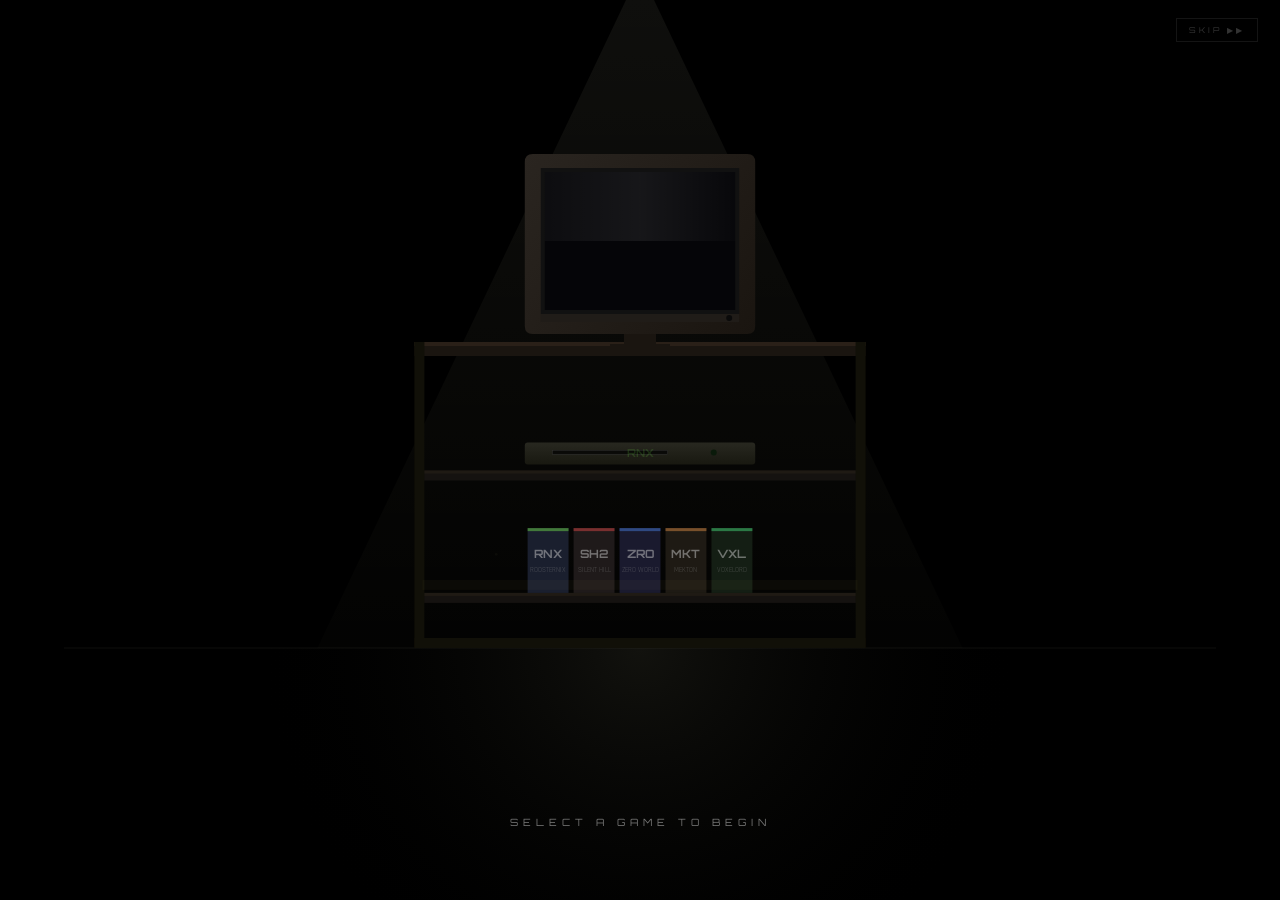
<file: index.html>
<!DOCTYPE html>
<html lang="en">
<head>
<meta charset="UTF-8">
<meta name="viewport" content="width=device-width, initial-scale=1.0">
<title>ROOSTERNIX</title>
<link href="https://fonts.googleapis.com/css2?family=Orbitron:wght@400;700;900&family=Rajdhani:wght@500;600&display=swap" rel="stylesheet">
<style>
*,*::before,*::after{box-sizing:border-box;margin:0;padding:0}
html,body{width:100%;height:100%;overflow:hidden;background:#000;font-family:'Rajdhani',sans-serif;cursor:default}

/* ── STAGES ── */
#stage-room,#stage-inspect,#stage-insert,#stage-boot{
  position:fixed;inset:0;z-index:10;
  transition:opacity .8s ease;
}
.hidden{opacity:0!important;pointer-events:none!important}
.gone{display:none!important}

/* ══════════════════════════════════════════
   STAGE 1 — ROOM
══════════════════════════════════════════ */
#stage-room{background:#000}
#room-canvas{position:absolute;inset:0;width:100%;height:100%}

/* Prompt text */
.room-prompt{
  position:absolute;bottom:8%;left:50%;transform:translateX(-50%);
  font-family:'Orbitron',sans-serif;font-size:10px;letter-spacing:5px;
  color:rgba(255,255,255,0.45);animation:fpulse 2s ease-in-out infinite;
  text-align:center;pointer-events:none;white-space:nowrap;
}
@keyframes fpulse{0%,100%{opacity:.3}50%{opacity:.8}}

/* ══════════════════════════════════════════
   STAGE 2 — INSPECT (360 spin)
══════════════════════════════════════════ */
#stage-inspect{
  background:radial-gradient(ellipse 60% 60% at 50% 50%,#0a0a0a 0%,#000 100%);
  display:flex;flex-direction:column;align-items:center;justify-content:center;
  perspective:900px;
}

.inspect-label{
  font-family:'Orbitron',sans-serif;font-size:9px;letter-spacing:6px;
  color:rgba(125,255,79,0.5);margin-bottom:2.5rem;animation:fpulse 2s infinite;
}

/* 3D case wrapper */
#case-3d{
  position:relative;
  width:130px;height:190px;
  transform-style:preserve-3d;
  transform:rotateY(0deg) rotateX(8deg);
  cursor:grab;
  transition:box-shadow .3s;
}
#case-3d:active{cursor:grabbing}

.face{
  position:absolute;
  backface-visibility:hidden;
}
/* Front */
.face-front{
  width:130px;height:190px;
  transform:translateZ(8px);
  background:linear-gradient(145deg,#1a1f2e 0%,#0d1018 100%);
  border:1px solid rgba(125,255,79,0.3);
  display:flex;flex-direction:column;align-items:center;justify-content:center;
  gap:10px;overflow:hidden;box-shadow:inset 0 0 30px rgba(0,0,0,0.5);
}
.face-front::before{
  content:'';position:absolute;inset:0;
  background:linear-gradient(135deg,rgba(255,255,255,0.06) 0%,transparent 50%);
}
.case-logo{
  font-family:'Orbitron',sans-serif;font-size:15px;font-weight:900;letter-spacing:3px;
  color:#7dff4f;text-shadow:0 0 20px rgba(125,255,79,0.8);z-index:1;
}
.case-title{
  font-family:'Orbitron',sans-serif;font-size:7px;letter-spacing:4px;
  color:rgba(200,230,200,0.7);z-index:1;text-align:center;line-height:1.8;
}
.case-stripe{width:100%;height:3px;background:linear-gradient(90deg,transparent,#7dff4f,transparent);z-index:1}
.case-year{font-size:8px;letter-spacing:3px;color:rgba(125,255,79,0.4);z-index:1;font-family:'Orbitron',sans-serif}

/* Back */
.face-back{
  width:130px;height:190px;
  transform:rotateY(180deg) translateZ(8px);
  background:linear-gradient(145deg,#111418 0%,#0a0d10 100%);
  border:1px solid rgba(100,100,100,0.2);
  display:flex;flex-direction:column;align-items:center;justify-content:flex-start;
  padding:14px 12px;gap:8px;
}
.back-bar{width:100%;height:40px;background:#000;border:1px solid #222;display:flex;align-items:center;justify-content:center}
.back-text{font-size:7px;letter-spacing:2px;color:#555;line-height:1.8;text-align:left;width:100%}
.back-rating{font-family:'Orbitron',sans-serif;font-size:9px;color:#7dff4f;letter-spacing:3px;margin-top:auto}

/* Spine */
.face-spine{
  width:16px;height:190px;
  left:0;transform:rotateY(-90deg) translateZ(0px);
  background:linear-gradient(180deg,#1a2a1a,#0d180d);
  border-right:1px solid rgba(125,255,79,0.15);
  display:flex;align-items:center;justify-content:center;
}
.spine-text{
  font-family:'Orbitron',sans-serif;font-size:6px;letter-spacing:3px;color:#4db82e;
  writing-mode:vertical-rl;text-orientation:mixed;
}

/* Right spine */
.face-spine-r{
  width:16px;height:190px;
  right:0;left:auto;transform:rotateY(90deg) translateZ(0px);
  background:linear-gradient(180deg,#111,#0a0a0a);
}

/* Top/Bottom */
.face-top{width:130px;height:16px;top:0;transform:rotateX(90deg) translateZ(0px);background:#1a2a1a;border-bottom:1px solid rgba(125,255,79,0.1)}
.face-bottom{width:130px;height:16px;bottom:0;top:auto;transform:rotateX(-90deg) translateZ(0px);background:#111;border-top:1px solid #1a1a1a}

/* spotlight under case */
.case-light{
  position:absolute;bottom:-60px;left:50%;transform:translateX(-50%);
  width:200px;height:50px;
  background:radial-gradient(ellipse,rgba(125,255,79,0.12) 0%,transparent 70%);
  pointer-events:none;
}

.inspect-hint{
  margin-top:3rem;font-family:'Orbitron',sans-serif;font-size:8px;
  letter-spacing:5px;color:rgba(255,255,255,0.3);text-align:center;line-height:2;
}

.inspect-btn{
  margin-top:1.5rem;padding:10px 30px;
  background:rgba(125,255,79,0.08);border:1px solid rgba(125,255,79,0.4);
  color:#7dff4f;font-family:'Orbitron',sans-serif;font-size:10px;
  letter-spacing:5px;cursor:pointer;
  clip-path:polygon(10px 0,100% 0,calc(100% - 10px) 100%,0 100%);
  transition:all .2s;
}
.inspect-btn:hover{background:rgba(125,255,79,0.15);box-shadow:0 0 20px rgba(125,255,79,0.2);text-shadow:0 0 10px rgba(125,255,79,0.8)}

/* ══════════════════════════════════════════
   STAGE 3 — INSERT
══════════════════════════════════════════ */
#stage-insert{
  background:#000;
  display:flex;flex-direction:column;align-items:center;justify-content:center;
  gap:2rem;
}
#insert-canvas{position:absolute;inset:0;width:100%;height:100%}
.insert-ui{position:relative;z-index:2;display:flex;flex-direction:column;align-items:center;gap:1.5rem}
.insert-label{
  font-family:'Orbitron',sans-serif;font-size:10px;letter-spacing:6px;
  color:rgba(255,255,255,0.4);animation:fpulse 2s infinite;
}

/* The case to drag into console */
#insert-case{
  width:80px;height:116px;
  background:linear-gradient(145deg,#1a1f2e,#0d1018);
  border:1px solid rgba(125,255,79,0.4);
  display:flex;flex-direction:column;align-items:center;justify-content:center;
  gap:6px;cursor:grab;
  box-shadow:0 0 20px rgba(125,255,79,0.1);
  transition:box-shadow .2s;
  user-select:none;position:relative;z-index:20;
  touch-action:none;
}
#insert-case:active{cursor:grabbing;box-shadow:0 0 30px rgba(125,255,79,0.3)}
#insert-case.dragging-case{position:fixed;z-index:100;pointer-events:none}
.ic-logo{font-family:'Orbitron',sans-serif;font-size:9px;font-weight:900;letter-spacing:2px;color:#7dff4f;text-shadow:0 0 10px rgba(125,255,79,0.8)}
.ic-sub{font-size:6px;letter-spacing:3px;color:rgba(125,255,79,0.4);font-family:'Orbitron',sans-serif}

/* Slot target */
#console-slot{
  width:120px;height:18px;
  background:#000;border:1px solid #222;border-radius:2px;
  box-shadow:inset 0 2px 8px rgba(0,0,0,1);
  position:relative;overflow:hidden;transition:border-color .2s,box-shadow .2s;
}
#console-slot.slot-hot{border-color:#7dff4f;box-shadow:inset 0 2px 8px rgba(0,0,0,1),0 0 20px rgba(125,255,79,0.4)}
.slot-inner-glow{position:absolute;inset:0;background:linear-gradient(90deg,transparent,rgba(125,255,79,0.08),transparent);animation:slg 2s ease-in-out infinite}
@keyframes slg{0%,100%{transform:translateX(-100%)}50%{transform:translateX(100%)}}
.slot-label-text{font-family:'Orbitron',sans-serif;font-size:6px;letter-spacing:3px;color:rgba(255,255,255,0.2);text-align:center;margin-top:6px}

.insert-arrow{
  font-family:'Orbitron',sans-serif;font-size:9px;letter-spacing:4px;
  color:rgba(125,255,79,0.3);animation:arrowbounce 1.5s ease-in-out infinite;
}
@keyframes arrowbounce{0%,100%{transform:translateY(0)}50%{transform:translateY(6px)}}

/* ══════════════════════════════════════════
   STAGE 4 — BOOT (Xbox style)
══════════════════════════════════════════ */
#stage-boot{
  background:#000;
  display:flex;flex-direction:column;align-items:center;justify-content:center;
  overflow:hidden;
}
#boot-canvas{position:absolute;inset:0;width:100%;height:100%}
.boot-ui{position:relative;z-index:2;display:flex;flex-direction:column;align-items:center;justify-content:center;gap:0;width:100%;height:100%}

/* ══════════════════════════════════════════
   GAME CASES IN ROOM — click targets
══════════════════════════════════════════ */
.case-hit{
  position:absolute;cursor:pointer;
  background:transparent;border:none;outline:none;
}
.case-hit:hover .case-hit-glow{opacity:1}
.case-hit-glow{
  position:absolute;inset:-4px;
  border:1px solid rgba(125,255,79,0.6);
  opacity:0;transition:opacity .2s;
  box-shadow:0 0 12px rgba(125,255,79,0.4);
  pointer-events:none;
}
</style>
</head>
<body>

<!-- STAGE 1: ROOM -->
<div id="stage-room">
  <canvas id="room-canvas"></canvas>
  <div class="room-prompt" id="room-prompt">SELECT A GAME TO BEGIN</div>
  <div style="position:absolute;top:18px;right:22px;font-family:'Orbitron',sans-serif;font-size:8px;letter-spacing:3px;color:rgba(255,255,255,0.2);cursor:pointer;z-index:50;padding:6px 12px;border:1px solid rgba(255,255,255,0.08)" onclick="window.location.href='index.html'" title="Skip intro">SKIP ▶▶</div>
</div>

<!-- STAGE 2: INSPECT -->
<div id="stage-inspect" class="hidden">
  <div class="inspect-label">INSPECT CASE — DRAG TO ROTATE</div>
  <div style="position:relative;display:flex;align-items:center;justify-content:center">
    <div id="case-3d">
      <div class="face face-front">
        <div class="case-stripe"></div>
        <div class="case-logo">RNX</div>
        <div class="case-title">ROOSTERNIX<br>PERSONAL OS</div>
        <div class="case-stripe"></div>
        <div class="case-year">2025</div>
      </div>
      <div class="face face-back">
        <div class="back-bar"><span style="font-family:'Orbitron',sans-serif;font-size:7px;color:#4db82e;letter-spacing:2px">ROOSTERNIX.GITHUB.IO</span></div>
        <div class="back-text">A personal website OS experience.<br>Links / Projects / About / Donate.<br>Enter at your own risk.<br><br>Contains: Y2K aesthetics,<br>space exploration, and<br>retro console energy.</div>
        <div class="back-rating">RATED: E+</div>
      </div>
      <div class="face face-spine"><div class="spine-text">ROOSTERNIX // 2025</div></div>
      <div class="face face-spine-r"></div>
      <div class="face face-top"></div>
      <div class="face face-bottom"></div>
    </div>
    <div class="case-light"></div>
  </div>
  <div class="inspect-hint">DRAG TO ROTATE &nbsp;|&nbsp; SCROLL TO ZOOM</div>
  <button class="inspect-btn" id="inspectDoneBtn">INSERT GAME ▶</button>
</div>

<!-- STAGE 3: INSERT -->
<div id="stage-insert" class="hidden">
  <canvas id="insert-canvas"></canvas>
  <div class="insert-ui">
    <div class="insert-label" id="insertLabel">DRAG CASE INTO THE CONSOLE SLOT</div>
    <div id="insert-case">
      <div class="ic-logo">RNX</div>
      <div class="ic-sub">ROOSTERNIX</div>
    </div>
    <div class="insert-arrow">▼ ▼ ▼</div>
    <div>
      <div id="console-slot">
        <div class="slot-inner-glow"></div>
      </div>
      <div class="slot-label-text">CONSOLE SLOT</div>
    </div>
  </div>
</div>

<!-- STAGE 4: BOOT -->
<div id="stage-boot" class="hidden">
  <canvas id="boot-canvas"></canvas>
</div>

<script>
/* ═══════════════════════════════════════════
   STAGE MANAGER
═══════════════════════════════════════════ */
const stages={
  room:document.getElementById('stage-room'),
  inspect:document.getElementById('stage-inspect'),
  insert:document.getElementById('stage-insert'),
  boot:document.getElementById('stage-boot'),
};
function goTo(name,delay=0){
  setTimeout(()=>{
    Object.values(stages).forEach(s=>{s.classList.add('hidden')});
    stages[name].classList.remove('hidden');
    if(name==='inspect') startInspect();
    if(name==='insert') startInsert();
    if(name==='boot') startBoot();
  },delay);
}

/* ═══════════════════════════════════════════
   STAGE 1: ROOM CANVAS
═══════════════════════════════════════════ */
(function initRoom(){
  const cv=document.getElementById('room-canvas');
  const cx=cv.getContext('2d');
  let W,H;

  const GAME_CASES=[
    {color:'#1a1f2e',accent:'#7dff4f',label:'RNX',sub:'ROOSTERNIX'},
    {color:'#1f1a1a',accent:'#ff4f4f',label:'SH2',sub:'SILENT HILL'},
    {color:'#1a1a2e',accent:'#4f8fff',label:'ZRO',sub:'ZERO WORLD'},
    {color:'#1e1a14',accent:'#ffa04f',label:'MKT',sub:'MEKTON'},
    {color:'#141e14',accent:'#4fff8f',label:'VXL',sub:'VOXELORD'},
  ];

  let hitAreas=[];
  let hoveredCase=-1;
  let selectedCase=-1;
  let t=0;

  function resize(){W=cv.width=innerWidth;H=cv.height=innerHeight;draw()}
  window.addEventListener('resize',resize);

  function drawSpotlight(){
    // Cone from top
    const cx2=W/2,topY=0,btmY=H*0.72,r=W*0.28;
    const cone=cx.createRadialGradient(cx2,topY,0,cx2,btmY,r);
    cone.addColorStop(0,'rgba(255,255,220,0.18)');
    cone.addColorStop(0.4,'rgba(255,255,200,0.08)');
    cone.addColorStop(1,'rgba(0,0,0,0)');
    cx.fillStyle=cone;
    cx.beginPath();cx.ellipse(cx2,btmY,r,r*0.35,0,0,Math.PI*2);cx.fill();

    // Beam
    cx.save();
    cx.beginPath();
    cx.moveTo(cx2-14,0);cx.lineTo(cx2-r*.9,btmY);cx.lineTo(cx2+r*.9,btmY);cx.lineTo(cx2+14,0);
    cx.closePath();
    const beam=cx.createLinearGradient(0,0,0,btmY);
    beam.addColorStop(0,'rgba(255,255,220,0.06)');
    beam.addColorStop(1,'rgba(255,255,180,0.01)');
    cx.fillStyle=beam;cx.fill();cx.restore();
  }

  function drawFloor(){
    // Floor reflection
    const floorY=H*0.72;
    const fg=cx.createRadialGradient(W/2,floorY,0,W/2,floorY,W*0.3);
    fg.addColorStop(0,'rgba(255,255,200,0.07)');fg.addColorStop(1,'transparent');
    cx.fillStyle=fg;cx.fillRect(0,floorY,W,H);
    // Floor line
    cx.strokeStyle='rgba(255,255,200,0.06)';cx.lineWidth=1;
    cx.beginPath();cx.moveTo(W*.05,floorY);cx.lineTo(W*.95,floorY);cx.stroke();
  }

  function drawTV(){
    const cx2=W/2,ty=H*0.18,tw=W*0.18,th=H*0.2;
    // TV stand/table legs
    const tableY=H*0.38,tableH=H*0.34;
    const tableW=W*0.34;

    // Table top
    cx.fillStyle='#1a1510';
    cx.fillRect(cx2-tableW/2-8,tableY,tableW+16,14);
    cx.fillStyle='#2a2018';cx.fillRect(cx2-tableW/2-8,tableY,tableW+16,4);

    // Shelf 1 (console level)
    const shelf1Y=tableY+tableH*0.42;
    cx.fillStyle='#151210';cx.fillRect(cx2-tableW/2-4,shelf1Y,tableW+8,10);
    cx.fillStyle='#1f1a14';cx.fillRect(cx2-tableW/2-4,shelf1Y,tableW+8,3);

    // Shelf 2 (games level)
    const shelf2Y=tableY+tableH*0.82;
    cx.fillStyle='#151210';cx.fillRect(cx2-tableW/2-4,shelf2Y,tableW+8,10);
    cx.fillStyle='#1f1a14';cx.fillRect(cx2-tableW/2-4,shelf2Y,tableW+8,3);

    // Table sides
    cx.fillStyle='#111008';
    cx.fillRect(cx2-tableW/2-8,tableY,10,tableH);
    cx.fillRect(cx2+tableW/2-2,tableY,10,tableH);
    // Table bottom bar
    cx.fillRect(cx2-tableW/2-8,tableY+tableH-10,tableW+16,10);

    // ── CRT TV ──
    const tvY=tableY-th-8;
    // TV body
    const tvGrad=cx.createLinearGradient(cx2-tw/2,tvY,cx2+tw/2,tvY+th);
    tvGrad.addColorStop(0,'#2a2520');tvGrad.addColorStop(1,'#1a1510');
    cx.fillStyle=tvGrad;
    // rounded rect manually
    const r=8;
    cx.beginPath();
    cx.moveTo(cx2-tw/2+r,tvY);cx.lineTo(cx2+tw/2-r,tvY);
    cx.quadraticCurveTo(cx2+tw/2,tvY,cx2+tw/2,tvY+r);
    cx.lineTo(cx2+tw/2,tvY+th-r);
    cx.quadraticCurveTo(cx2+tw/2,tvY+th,cx2+tw/2-r,tvY+th);
    cx.lineTo(cx2-tw/2+r,tvY+th);
    cx.quadraticCurveTo(cx2-tw/2,tvY+th,cx2-tw/2,tvY+th-r);
    cx.lineTo(cx2-tw/2,tvY+r);
    cx.quadraticCurveTo(cx2-tw/2,tvY,cx2-tw/2+r,tvY);
    cx.closePath();cx.fill();
    // TV screen bezel
    cx.fillStyle='#111';
    cx.fillRect(cx2-tw/2+16,tvY+14,tw-32,th-34);
    // TV screen (dark, off)
    cx.fillStyle='#050508';
    cx.fillRect(cx2-tw/2+20,tvY+18,tw-40,th-42);
    // screen reflection
    const ref=cx.createLinearGradient(cx2-tw/2+20,tvY+18,cx2+tw/2-20,tvY+18);
    ref.addColorStop(0,'rgba(255,255,255,0.03)');ref.addColorStop(.5,'rgba(255,255,255,0.07)');ref.addColorStop(1,'rgba(255,255,255,0.01)');
    cx.fillStyle=ref;cx.fillRect(cx2-tw/2+20,tvY+18,tw-40,(th-42)/2);
    // TV bottom controls row
    cx.fillStyle='#201c18';cx.fillRect(cx2-tw/2+16,tvY+th-20,tw-32,8);
    // power button dot
    cx.fillStyle='#0a0a0a';cx.beginPath();cx.arc(cx2+tw/2-26,tvY+th-16,3,0,Math.PI*2);cx.fill();
    // TV neck / base
    cx.fillStyle='#1a1510';cx.fillRect(cx2-16,tvY+th,32,12);
    cx.fillRect(cx2-30,tvY+th+10,60,6);

    // ── CONSOLE ──
    const conY=shelf1Y-28,conW=W*0.18,conH=22;
    const conX=cx2-conW/2;
    // body
    const conGrad=cx.createLinearGradient(conX,conY,conX,conY+conH);
    conGrad.addColorStop(0,'#282820');conGrad.addColorStop(1,'#181810');
    cx.fillStyle=conGrad;
    cx.beginPath();cx.roundRect(conX,conY,conW,conH,3);cx.fill();
    // disc slot
    cx.fillStyle='#0a0a08';cx.fillRect(conX+conW*.12,conY+conH*.35,conW*.5,4);
    cx.strokeStyle='#333';cx.lineWidth=.5;cx.strokeRect(conX+conW*.12,conY+conH*.35,conW*.5,4);
    // power LED (off - dim)
    cx.fillStyle='#0a1a0a';cx.beginPath();cx.arc(conX+conW*.82,conY+conH*.45,3,0,Math.PI*2);cx.fill();
    // logo mark
    cx.fillStyle='rgba(125,255,79,0.15)';cx.font=`bold ${Math.floor(conH*.5)}px Orbitron,sans-serif`;
    cx.textAlign='center';cx.fillText('RNX',cx2,conY+conH*.65);

    // ── GAME CASES ON SHELF ──
    hitAreas=[];
    const caseW=W*0.032,caseH=H*0.072;
    const totalCases=GAME_CASES.length;
    const totalWidth=totalCases*(caseW+4);
    const startX=cx2-totalWidth/2+caseW/2;

    GAME_CASES.forEach((gc,i)=>{
      const gx=startX+i*(caseW+5)-caseW/2;
      const gy=shelf2Y-caseH;
      const isHov=(hoveredCase===i);
      const isSel=(selectedCase===i);
      const lift=isHov?8:0;

      // case shadow
      if(isHov){
        cx.save();cx.globalAlpha=0.4;
        const sh=cx.createRadialGradient(gx+caseW/2,shelf2Y,0,gx+caseW/2,shelf2Y,caseW);
        sh.addColorStop(0,'rgba(125,255,79,0.3)');sh.addColorStop(1,'transparent');
        cx.fillStyle=sh;cx.beginPath();cx.ellipse(gx+caseW/2,shelf2Y,caseW*.8,6,0,0,Math.PI*2);cx.fill();
        cx.restore();
      }

      // case body
      cx.fillStyle=gc.color;
      cx.fillRect(gx,gy-lift,caseW,caseH);
      // accent stripe top
      cx.fillStyle=gc.accent;cx.globalAlpha=isHov?.9:.4;
      cx.fillRect(gx,gy-lift,caseW,3);cx.globalAlpha=1;
      // label
      cx.save();
      cx.font=`bold ${Math.max(7,caseW*.28)}px Orbitron,sans-serif`;
      cx.fillStyle=isHov?gc.accent:'rgba(200,200,200,0.5)';
      cx.textAlign='center';cx.textBaseline='middle';
      cx.fillText(gc.label,gx+caseW/2,gy-lift+caseH*.4);
      cx.font=`${Math.max(5,caseW*.18)}px Rajdhani,sans-serif`;
      cx.fillStyle='rgba(150,150,150,0.4)';
      cx.fillText(gc.sub,gx+caseW/2,gy-lift+caseH*.65);
      cx.restore();

      // glow border on hover
      if(isHov){
        cx.strokeStyle=gc.accent;cx.lineWidth=1.5;cx.globalAlpha=0.7;
        cx.strokeRect(gx,gy-lift,caseW,caseH);cx.globalAlpha=1;
      }

      hitAreas.push({x:gx,y:gy-caseH*.3,w:caseW,h:caseH,i,gc});
    });

    // shelf dust/ambient
    cx.fillStyle='rgba(200,180,100,0.03)';cx.fillRect(cx2-tableW/2,shelf2Y-caseH*.2,tableW,10);
  }

  function draw(){
    cx.clearRect(0,0,W,H);
    drawSpotlight();
    drawFloor();
    drawTV();
    // ambient particles
    if(Math.random()<0.3){
      cx.save();cx.globalAlpha=Math.random()*.15;
      cx.fillStyle='rgba(255,255,200,0.8)';
      cx.beginPath();cx.arc(W/2+(Math.random()-.5)*W*.3,Math.random()*H*.7,Math.random()*1.5,0,Math.PI*2);cx.fill();cx.restore();
    }
    t++;requestAnimationFrame(draw);
  }
  resize();

  // Mouse interaction
  cv.addEventListener('mousemove',e=>{
    const rect=cv.getBoundingClientRect();
    const mx=e.clientX-rect.left,my=e.clientY-rect.top;
    let found=-1;
    hitAreas.forEach(h=>{if(mx>=h.x&&mx<=h.x+h.w&&my>=h.y-20&&my<=h.y+h.h+20)found=h.i});
    hoveredCase=found;
    cv.style.cursor=found>=0?'pointer':'default';
  });

  cv.addEventListener('click',e=>{
    const rect=cv.getBoundingClientRect();
    const mx=e.clientX-rect.left,my=e.clientY-rect.top;
    hitAreas.forEach(h=>{
      if(mx>=h.x&&mx<=h.x+h.w&&my>=h.y-20&&my<=h.y+h.h+20){
        selectedCase=h.i;
        stages.room.style.opacity='0';
        setTimeout(()=>goTo('inspect'),700);
      }
    });
  });
  // Touch
  cv.addEventListener('touchend',e=>{
    const rect=cv.getBoundingClientRect();
    const t2=e.changedTouches[0];
    const mx=t2.clientX-rect.left,my=t2.clientY-rect.top;
    hitAreas.forEach(h=>{
      if(mx>=h.x&&mx<=h.x+h.w&&my>=h.y-20&&my<=h.y+h.h+20){
        selectedCase=h.i;stages.room.style.opacity='0';
        setTimeout(()=>goTo('inspect'),700);
      }
    });
  });
})();

/* ═══════════════════════════════════════════
   STAGE 2: INSPECT (360 drag rotate)
═══════════════════════════════════════════ */
function startInspect(){
  const c3d=document.getElementById('case-3d');
  let rotY=0,rotX=8,dragging=false,lastX=0,lastY=0,velX=0,velY=0;
  let animId;

  function applyRot(){
    c3d.style.transform=`rotateY(${rotY}deg) rotateX(${rotX}deg)`;
  }

  function animate(){
    if(!dragging){velX*=0.94;velY*=0.94;rotY+=velX;rotX+=velY;rotX=Math.max(-30,Math.min(30,rotX));applyRot()}
    animId=requestAnimationFrame(animate);
  }
  animate();

  c3d.addEventListener('mousedown',e=>{dragging=true;lastX=e.clientX;lastY=e.clientY;e.preventDefault()});
  c3d.addEventListener('touchstart',e=>{dragging=true;lastX=e.touches[0].clientX;lastY=e.touches[0].clientY;e.preventDefault()},{passive:false});

  window.addEventListener('mousemove',e=>{
    if(!dragging)return;
    velX=(e.clientX-lastX)*.5;velY=(e.clientY-lastY)*.3;
    rotY+=velX;rotX+=velY;rotX=Math.max(-30,Math.min(30,rotX));
    lastX=e.clientX;lastY=e.clientY;applyRot();
  });
  window.addEventListener('touchmove',e=>{
    if(!dragging)return;
    velX=(e.touches[0].clientX-lastX)*.5;velY=(e.touches[0].clientY-lastY)*.3;
    rotY+=velX;rotX+=velY;lastX=e.touches[0].clientX;lastY=e.touches[0].clientY;applyRot();
    e.preventDefault();
  },{passive:false});
  window.addEventListener('mouseup',()=>dragging=false);
  window.addEventListener('touchend',()=>dragging=false);

  // Scroll to zoom
  let scale=1;
  window.addEventListener('wheel',e=>{scale=Math.max(.6,Math.min(1.6,scale-e.deltaY*.001));c3d.style.transform=`rotateY(${rotY}deg) rotateX(${rotX}deg) scale(${scale})`});

  document.getElementById('inspectDoneBtn').onclick=()=>{
    cancelAnimationFrame(animId);
    stages.inspect.style.opacity='0';
    setTimeout(()=>goTo('insert'),600);
  };
}

/* ═══════════════════════════════════════════
   STAGE 3: INSERT — drag case into console
═══════════════════════════════════════════ */
function startInsert(){
  const cv=document.getElementById('insert-canvas');
  const cx=cv.getContext('2d');
  let W,H;
  function resize2(){W=cv.width=innerWidth;H=cv.height=innerHeight}
  resize2();window.addEventListener('resize',resize2);

  // Draw console close-up
  function drawConsoleClose(){
    cx.clearRect(0,0,W,H);
    // dim room bg
    cx.fillStyle='rgba(0,0,0,0.92)';cx.fillRect(0,0,W,H);
    // Spotlight
    const sg=cx.createRadialGradient(W/2,0,0,W/2,H*.7,W*.35);
    sg.addColorStop(0,'rgba(255,255,200,0.1)');sg.addColorStop(1,'transparent');
    cx.fillStyle=sg;cx.fillRect(0,0,W,H);
    requestAnimationFrame(drawConsoleClose);
  }
  drawConsoleClose();

  // Drag logic
  const ic=document.getElementById('insert-case');
  const slot=document.getElementById('console-slot');
  let dragging=false,offX=0,offY=0;
  let origX,origY;

  function initPos(){
    const si=document.querySelector('.insert-ui');
    // position is set by flex layout
  }

  ic.addEventListener('mousedown',e=>{
    dragging=true;
    const r=ic.getBoundingClientRect();
    offX=e.clientX-r.left;offY=e.clientY-r.top;
    origX=r.left;origY=r.top;
    ic.style.position='fixed';ic.style.left=r.left+'px';ic.style.top=r.top+'px';
    ic.style.width=r.width+'px';ic.style.height=r.height+'px';
    ic.style.transition='none';ic.classList.add('dragging-case');
    e.preventDefault();
  });
  ic.addEventListener('touchstart',e=>{
    dragging=true;const t2=e.touches[0];
    const r=ic.getBoundingClientRect();
    offX=t2.clientX-r.left;offY=t2.clientY-r.top;
    origX=r.left;origY=r.top;
    ic.style.position='fixed';ic.style.left=r.left+'px';ic.style.top=r.top+'px';
    ic.style.width=r.width+'px';ic.style.height=r.height+'px';
    ic.classList.add('dragging-case');e.preventDefault();
  },{passive:false});

  function onMove(cx2,cy2){
    if(!dragging)return;
    ic.style.left=(cx2-offX)+'px';ic.style.top=(cy2-offY)+'px';
    const sr=slot.getBoundingClientRect();
    const over=Math.abs((cx2-offX+40)-sr.left)<80&&Math.abs((cy2-offY+58)-sr.top)<60;
    slot.classList.toggle('slot-hot',over);
    document.getElementById('insertLabel').textContent=over?'RELEASE TO INSERT':'DRAG CASE INTO THE CONSOLE SLOT';
  }
  document.addEventListener('mousemove',e=>onMove(e.clientX,e.clientY));
  document.addEventListener('touchmove',e=>{onMove(e.touches[0].clientX,e.touches[0].clientY);e.preventDefault()},{passive:false});

  function onDrop(cx2,cy2){
    if(!dragging)return;
    dragging=false;ic.classList.remove('dragging-case');
    const sr=slot.getBoundingClientRect();
    const hit=Math.abs((cx2-offX+40)-sr.left)<80&&Math.abs((cy2-offY+58)-sr.top)<60;
    if(hit){
      // Animate case into slot
      ic.style.transition='all 0.4s ease-in';
      ic.style.left=(sr.left+sr.width/2-40)+'px';
      ic.style.top=(sr.top-10)+'px';
      ic.style.transform='scaleY(0.08) scaleX(0.85)';
      ic.style.opacity='0';
      document.getElementById('insertLabel').textContent='LOADING...';
      // LED flicker on console
      setTimeout(()=>{
        // Fade to black then boot
        stages.insert.style.opacity='0';
        stages.insert.style.transition='opacity 1.2s ease';
        setTimeout(()=>goTo('boot'),1200);
      },600);
    } else {
      ic.style.transition='all 0.4s cubic-bezier(0.34,1.56,0.64,1)';
      ic.style.left=origX+'px';ic.style.top=origY+'px';
      ic.style.transform='';ic.style.opacity='1';
      slot.classList.remove('slot-hot');
      document.getElementById('insertLabel').textContent='DRAG CASE INTO THE CONSOLE SLOT';
    }
  }
  document.addEventListener('mouseup',e=>onDrop(e.clientX,e.clientY));
  document.addEventListener('touchend',e=>{const t2=e.changedTouches[0];onDrop(t2.clientX,t2.clientY)});
}

/* ═══════════════════════════════════════════
   STAGE 4: BOOT — Xbox-style sequence
═══════════════════════════════════════════ */
function startBoot(){
  const cv=document.getElementById('boot-canvas');
  const cx=cv.getContext('2d');
  let W,H;
  function resize3(){W=cv.width=innerWidth;H=cv.height=innerHeight}
  resize3();window.addEventListener('resize',resize3);

  let phase=0; // 0=black, 1=sphere grow, 2=explode, 3=rays, 4=logo, 5=fade
  let pt=0; // phase timer
  let frame2=0;

  // Sphere
  let sphereR=0,sphereAlpha=0;
  // Rays
  const rays=[];
  for(let i=0;i<24;i++) rays.push({angle:Math.random()*Math.PI*2,len:0,speed:Math.random()*18+10,width:Math.random()*3+1,alpha:0});
  // Particles
  const parts=[];
  for(let i=0;i<120;i++) parts.push({x:0,y:0,vx:(Math.random()-.5)*14,vy:(Math.random()-.5)*14,alpha:0,r:Math.random()*3+1,color:Math.random()<.6?'#7dff4f':Math.random()<.5?'#fff':'#4db82e'});
  // Logo alpha
  let logoAlpha=0,logoScale=1.4,tagAlpha=0,finalFade=0;

  function drawBoot(){
    cx.clearRect(0,0,W,H);
    cx.fillStyle='#000';cx.fillRect(0,0,W,H);
    const cx2=W/2,cy2=H/2;

    if(phase===0){
      // pure black with subtle pulse
      if(pt>30){cx.fillStyle=`rgba(0,5,0,${Math.min((pt-30)/40,.03)})`;cx.fillRect(0,0,W,H)}
      if(pt>60) phase=1;
    }
    else if(phase===1){
      // Sphere emerges from center, green glow
      sphereR=Math.min(W*.12,(pt-0)*2.2);
      sphereAlpha=Math.min(1,(pt)*0.04);
      const g1=cx.createRadialGradient(cx2,cy2,0,cx2,cy2,sphereR);
      g1.addColorStop(0,'rgba(180,255,130,'+sphereAlpha+')');
      g1.addColorStop(0.3,'rgba(125,255,79,'+sphereAlpha*.8+')');
      g1.addColorStop(0.7,'rgba(50,180,20,'+sphereAlpha*.4+')');
      g1.addColorStop(1,'rgba(0,80,0,0)');
      cx.fillStyle=g1;cx.beginPath();cx.arc(cx2,cy2,sphereR,0,Math.PI*2);cx.fill();
      // inner bright core
      const g2=cx.createRadialGradient(cx2,cy2,0,cx2,cy2,sphereR*.4);
      g2.addColorStop(0,'rgba(255,255,255,'+sphereAlpha+')');
      g2.addColorStop(1,'transparent');
      cx.fillStyle=g2;cx.beginPath();cx.arc(cx2,cy2,sphereR*.4,0,Math.PI*2);cx.fill();
      if(pt>90) phase=2;
    }
    else if(phase>=2){
      // Keep sphere (shrinking for explosion aftermath)
      const sr2=phase===2?sphereR*(1+(pt-0)*.06):sphereR*.3;
      const sa2=phase===2?1:0.3;
      const g1=cx.createRadialGradient(cx2,cy2,0,cx2,cy2,sr2);
      g1.addColorStop(0,'rgba(255,255,255,'+(sa2*.6)+')');
      g1.addColorStop(0.2,'rgba(125,255,79,'+(sa2*.8)+')');
      g1.addColorStop(0.6,'rgba(50,180,20,'+(sa2*.2)+')');
      g1.addColorStop(1,'transparent');
      cx.fillStyle=g1;cx.beginPath();cx.arc(cx2,cy2,sr2,0,Math.PI*2);cx.fill();
    }

    if(phase===2){
      // EXPLOSION — particles and shockwave
      if(pt===0){parts.forEach(p=>{p.x=cx2;p.y=cy2;p.alpha=1})}
      // shockwave ring
      const swR=pt*12;
      if(swR<W*.8){
        cx.save();cx.globalAlpha=Math.max(0,1-swR/(W*.5));
        cx.strokeStyle='rgba(125,255,79,0.8)';cx.lineWidth=3;
        cx.beginPath();cx.arc(cx2,cy2,swR,0,Math.PI*2);cx.stroke();
        cx.restore();
        // second ring
        if(swR>50){
          cx.save();cx.globalAlpha=Math.max(0,0.4-swR/(W*.8));
          cx.strokeStyle='rgba(255,255,255,0.5)';cx.lineWidth=1;
          cx.beginPath();cx.arc(cx2,cy2,swR*1.3,0,Math.PI*2);cx.stroke();
          cx.restore();
        }
      }
      // particles
      parts.forEach(p=>{
        p.x+=p.vx;p.y+=p.vy;p.alpha*=.96;p.vx*=.98;p.vy*=.98;
        cx.save();cx.globalAlpha=p.alpha;cx.fillStyle=p.color;
        cx.beginPath();cx.arc(p.x,p.y,p.r,0,Math.PI*2);cx.fill();cx.restore();
      });
      if(pt>40) phase=3;
    }

    if(phase>=3){
      // RAYS shoot out
      const rpt=phase===3?pt:pt+(phase===4?0:0);
      rays.forEach((r,i)=>{
        r.len=Math.min(W,r.len+r.speed*(phase>=4?0.3:1));
        r.alpha=Math.min(.7,r.alpha+.06);
        if(phase>=5) r.alpha*=.9;
        cx.save();cx.globalAlpha=r.alpha*(1-finalFade);
        cx.strokeStyle='rgba(125,255,79,0.6)';cx.lineWidth=r.width;
        cx.shadowColor='#7dff4f';cx.shadowBlur=8;
        cx.beginPath();
        cx.moveTo(cx2,cy2);
        cx.lineTo(cx2+Math.cos(r.angle)*r.len,cy2+Math.sin(r.angle)*r.len);
        cx.stroke();cx.restore();
      });
      if(phase===3&&pt>50) phase=4;
    }

    if(phase>=4){
      // LOGO appears
      logoAlpha=Math.min(1,logoAlpha+.025);
      logoScale=Math.max(1,logoScale*.97);
      if(phase>=5) logoAlpha*=.97;

      cx.save();cx.globalAlpha=logoAlpha*(1-finalFade);
      cx.translate(cx2,cy2);cx.scale(logoScale,logoScale);

      // Green orb behind logo
      const og=cx.createRadialGradient(0,0,0,0,0,80);
      og.addColorStop(0,'rgba(125,255,79,0.12)');og.addColorStop(1,'transparent');
      cx.fillStyle=og;cx.beginPath();cx.arc(0,0,80,0,Math.PI*2);cx.fill();

      // Main logo text
      cx.font='bold '+Math.floor(W*.06)+'px Orbitron,sans-serif';
      cx.textAlign='center';cx.textBaseline='middle';
      cx.fillStyle='#7dff4f';cx.shadowColor='#7dff4f';cx.shadowBlur=30;
      cx.fillText('ROOSTERNIX',-2,0);
      cx.shadowBlur=0;

      // underline
      const uw=W*.22;
      cx.strokeStyle='rgba(125,255,79,0.5)';cx.lineWidth=1.5;
      cx.beginPath();cx.moveTo(-uw/2,H*.038);cx.lineTo(uw/2,H*.038);cx.stroke();

      // tag line
      tagAlpha=Math.min(1,tagAlpha+.015);
      cx.globalAlpha=tagAlpha*(1-finalFade);
      cx.font=Math.floor(W*.012)+'px Orbitron,sans-serif';
      cx.fillStyle='rgba(125,255,79,0.6)';cx.shadowBlur=0;
      cx.letterSpacing='6px';
      cx.fillText('PERSONAL OS // LOADING...',0,H*.072);

      cx.restore();

      if(phase===4&&pt>120) phase=5;
    }

    if(phase===5){
      finalFade=Math.min(1,finalFade+.018);
      if(finalFade>=1){
        // Go to menu
        window.location.href='index.html';
        return;
      }
      // Fade to black overlay
      cx.fillStyle=`rgba(0,0,0,${finalFade})`;cx.fillRect(0,0,W,H);
    }

    pt++;frame2++;
    requestAnimationFrame(drawBoot);
  }
  drawBoot();
}

// Init: fade in room
setTimeout(()=>{stages.room.style.opacity='1'},100);
</script>
</body>
</html>
</file>
